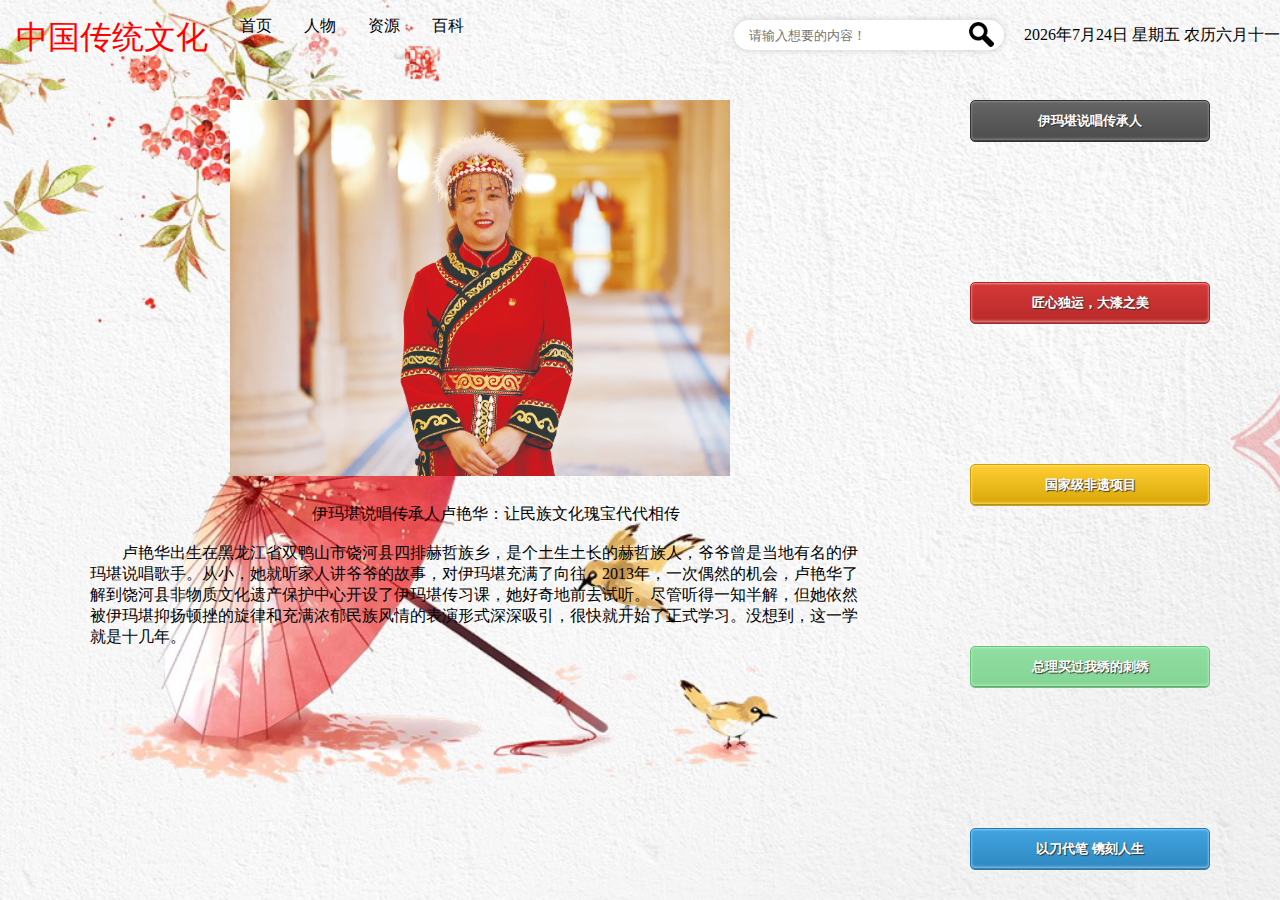
<file: 人物.html>
<!DOCTYPE html>
<html lang="en">
<head>
<meta charset="UTF-8">
<meta name="viewport" content="width=device-width, initial-scale=1.0">
<link rel="stylesheet" href="css/top.css" />
<title>人物</title>
<style>
  body {
    display: flex;
    height: 100vh;
    margin: 0;
    background-image: url(img/bj5.jpg);/*设置背景图片*/
    background-repeat: no-repeat;
    background-attachment: fixed;/*设置背景图不随网页滑动而改变*/
    background-size: cover;'
  }
  .left-block {
    flex: 1;
    display: flex;
    flex-direction: column;
    padding: 10px;
    justify-content:center;
	align-items:center;
	float: left;
	width: 75%;
	height: 100%;
  }
  .image-area {
    flex: 1;
    background: rgba(255,255,255,0.5);
    display: flex;
    justify-content: center;
    align-items: center;
  }
  .content-area {
    flex: 1;
    background: rgba(255,255,255,0);
    padding: 10px;
    width: 800px;
  }
  .right-block {
    flex: 0 0 200px;
    background: (255,255,255,0.5);
    padding: 10px;
    display: flex;
    flex-direction: column;
    justify-content: space-between;
    float: left;
    width: 25%;
    height: 100%;
  }
  /*按钮特效*/
  button {
    /*width: 100%;
    padding: 10px;
    margin-bottom: 10px;*/
   width: 80%;
    line-height: 38px;
    text-align: center;
    font-weight: bold;
    color: #fff;
    text-shadow: 1px 1px 1px #333;
    border-radius: 5px;
    margin: 0 20px 20px 0;
    position: relative;
    overflow: hidden;
  }
	.button.black{
	border:1px solid #333;
	box-shadow: 0 1px 2px #8b8b8b inset,0 -1px 0 #3d3d3d inset,0 -2px 3px #8b8b8b inset;
	background: -webkit-linear-gradient(top,#656565,#4c4c4c);
	background: -moz-linear-gradient(top,#656565,#4a4a4a);
	background: linear-gradient(top,#656565,#4a4a4a);
	}
	.button.red{
	border:1px solid #b42323;
	box-shadow: 0 1px 2px #e99494 inset,0 -1px 0 #954b4b inset,0 -2px 3px #e99494 inset;
	background: -webkit-linear-gradient(top,#d53939,#b92929);
	background: -moz-linear-gradient(top,#d53939,#b92929);
	background: linear-gradient(top,#d53939,#b92929);
	}
	.button.yellow{
	border:1px solid #d2a000;
	box-shadow: 0 1px 2px #fedd71 inset,0 -1px 0 #a38b39 inset,0 -2px 3px #fedd71 inset;
	background: -webkit-linear-gradient(top,#fece34,#d8a605);
	background: -moz-linear-gradient(top,#fece34,#d8a605);
	background: linear-gradient(top,#fece34,#d8a605);
	}
	.button.green{
	border:1px solid #64c878;
	box-shadow: 0 1px 2px #b9ecc4 inset,0 -1px 0 #6c9f76 inset,0 -2px 3px #b9ecc4 inset;
	background: -webkit-linear-gradient(top,#90dfa2,#84d494);
	background: -moz-linear-gradient(top,#90dfa2,#84d494);
	background: linear-gradient(top,#90dfa2,#84d494);
	}
	.button.blue{
	border:1px solid #1e7db9;
	box-shadow: 0 1px 2px #8fcaee inset,0 -1px 0 #497897 inset,0 -2px 3px #8fcaee inset;
	background: -webkit-linear-gradient(top,#42a4e0,#2e88c0);
	background: -moz-linear-gradient(top,#42a4e0,#2e88c0);
	background: linear-gradient(top,#42a4e0,#2e88c0);
	}
	.black:hover{
	background: -webkit-linear-gradient(top,#818181,#575757);
	background: -moz-linear-gradient(top,#818181,#575757);
	background: linear-gradient(top,#818181,#575757);
	}
	.red:hover{
	background: -webkit-linear-gradient(top,#eb6f6f,#c83c3c);
	background: -moz-linear-gradient(top,#eb6f6f,#c83c3c);
	background: linear-gradient(top,#eb6f6f,#c83c3c);
	}
	.yellow:hover{
	background: -webkit-linear-gradient(top,#ffd859,#e3bb38);
	background: -moz-linear-gradient(top,#ffd859,#e3bb38);
	background: linear-gradient(top,#ffd859,#e3bb38);
	}
	.green:hover{
	background: -webkit-linear-gradient(top,#aaebb9,#82d392);
	background: -moz-linear-gradient(top,#aaebb9,#82d392);
	background: linear-gradient(top,#aaebb9,#82d392);
	}
	.blue:hover{
	background: -webkit-linear-gradient(top,#70bfef,#4097ce);
	background: -moz-linear-gradient(top,#70bfef,#4097ce);
	background: linear-gradient(top,#70bfef,#4097ce);
	}
	.black:active{
	top:1px;
	box-shadow: 0 1px 3px #111 inset,0 3px 0 #fff;
	background: -webkit-linear-gradient(top,#424242,#575757);
	background: -moz-linear-gradient(top,#424242,#575757);
	background: linear-gradient(top,#424242,#575757);
	}
	.red:active{
	top:1px;
	box-shadow: 0 1px 3px #5b0505 inset,0 3px 0 #fff;
	background: -webkit-linear-gradient(top,#b11a1a,#bf2626);
	background: -moz-linear-gradient(top,#b11a1a,#bf2626);
	background: linear-gradient(top,#b11a1a,#bf2626);
	}
	.yellow:active{
	top:1px;
	box-shadow: 0 1px 3px #816b1f inset,0 3px 0 #fff;
	background: -webkit-linear-gradient(top,#d3a203,#dba907);
	background: -moz-linear-gradient(top,#d3a203,#dba907);
	background: linear-gradient(top,#d3a203,#dba907);
	}
	.green:active{
	top:1px;
	box-shadow: 0 1px 3px #4d7254 inset,0 3px 0 #fff;
	background: -webkit-linear-gradient(top,#5eac6e,#72b37e);
	background: -moz-linear-gradient(top,#5eac6e,#72b37e);
	background: linear-gradient(top,#5eac6e,#72b37e);
	}
	.blue:active{
	top:1px;
	box-shadow: 0 1px 3px #114566 inset,0 3px 0 #fff;
	background: -webkit-linear-gradient(top,#1a71a8,#1976b1);
	background: -moz-linear-gradient(top,#1a71a8,#1976b1);
	background: linear-gradient(top,#1a71a8,#1976b1);
	}

</style>
</head>
<body style="flex-direction: column;">
	 	
		<div class="top">
	    	<a href="#" target="_self" class="a" >中国传统文化</a>
	        <a href="index.html" target="_self" class="an">首页</a>
	        <a href="人物.html" target="_self" class="an">人物</a>
	        <a href="资源.html" target="_self" class="an">资源</a>
	        <a href="百科.html" target="_self" class="an">百科</a>
	        <!--日期，格式年月日 星期几 农历几月几-->
	        <div class="riqi" >
				<SCRIPT language=JavaScript>
				
					function CalConv()
					{
						FIRSTYEAR = 1998;
						LASTYEAR = 2031;
					 
						today = new Date();
						SolarYear = today.getFullYear();
						SolarMonth = today.getMonth() + 1;
						SolarDate = today.getDate();
						Weekday = today.getDay();
						LunarCal = [
							new tagLunarCal( 27, 5, 3, 43, 1, 0, 0, 1, 0, 0, 1, 1, 0, 1, 1, 0, 1 ),
							new tagLunarCal( 46, 0, 4, 48, 1, 0, 0, 1, 0, 0, 1, 0, 1, 1, 1, 0, 1 ),
							new tagLunarCal( 35, 0, 5, 53, 1, 1, 0, 0, 1, 0, 0, 1, 0, 1, 1, 0, 1 ),
							new tagLunarCal( 23, 4, 0, 59, 1, 1, 0, 1, 0, 1, 0, 0, 1, 0, 1, 0, 1 ),
							new tagLunarCal( 42, 0, 1, 4, 1, 1, 0, 1, 0, 1, 0, 0, 1, 0, 1, 0, 1 ),
							new tagLunarCal( 31, 0, 2, 9, 1, 1, 0, 1, 1, 0, 1, 0, 0, 1, 0, 1, 0 ),
							new tagLunarCal( 21, 2, 3, 14, 0, 1, 0, 1, 1, 0, 1, 0, 1, 0, 1, 0, 1 ),
							new tagLunarCal( 39, 0, 5, 20, 0, 1, 0, 1, 0, 1, 1, 0, 1, 0, 1, 0, 1 ),
							new tagLunarCal( 28, 7, 6, 25, 1, 0, 1, 0, 1, 0, 1, 0, 1, 1, 0, 1, 1 ),
							new tagLunarCal( 48, 0, 0, 30, 0, 0, 1, 0, 0, 1, 0, 1, 1, 1, 0, 1, 1 ),
							new tagLunarCal( 37, 0, 1, 35, 1, 0, 0, 1, 0, 0, 1, 0, 1, 1, 0, 1, 1 ),
							new tagLunarCal( 25, 5, 3, 41, 1, 1, 0, 0, 1, 0, 0, 1, 0, 1, 0, 1, 1 ),
							new tagLunarCal( 44, 0, 4, 46, 1, 0, 1, 0, 1, 0, 0, 1, 0, 1, 0, 1, 1 ),
							new tagLunarCal( 33, 0, 5, 51, 1, 0, 1, 1, 0, 1, 0, 0, 1, 0, 1, 0, 1 ),
							new tagLunarCal( 22, 4, 6, 56, 1, 0, 1, 1, 0, 1, 0, 1, 0, 1, 0, 1, 0 ),
							new tagLunarCal( 40, 0, 1, 2, 1, 0, 1, 1, 0, 1, 0, 1, 0, 1, 0, 1, 0 ),
							new tagLunarCal( 30, 9, 2, 7, 0, 1, 0, 1, 0, 1, 0, 1, 1, 0, 1, 0, 1 ),
							new tagLunarCal( 49, 0, 3, 12, 0, 1, 0, 0, 1, 0, 1, 1, 1, 0, 1, 0, 1 ),
							new tagLunarCal( 38, 0, 4, 17, 1, 0, 1, 0, 0, 1, 0, 1, 1, 0, 1, 1, 0 ),
							new tagLunarCal( 27, 6, 6, 23, 0, 1, 0, 1, 0, 0, 1, 0, 1, 0, 1, 1, 1 ),
							new tagLunarCal( 46, 0, 0, 28, 0, 1, 0, 1, 0, 0, 1, 0, 1, 0, 1, 1, 0 ),
							new tagLunarCal( 35, 0, 1, 33, 0, 1, 1, 0, 1, 0, 0, 1, 0, 0, 1, 1, 0 ),
							new tagLunarCal( 24, 4, 2, 38, 0, 1, 1, 1, 0, 1, 0, 0, 1, 0, 1, 0, 1 ),
							new tagLunarCal( 42, 0, 4, 44, 0, 1, 1, 0, 1, 0, 1, 0, 1, 0, 1, 0, 1 ),
							new tagLunarCal( 31, 0, 5, 49, 1, 0, 1, 0, 1, 1, 0, 1, 0, 1, 0, 1, 0 ),
							new tagLunarCal( 21, 2, 6, 54, 0, 1, 0, 1, 0, 1, 0, 1, 1, 0, 1, 0, 1 ),
							new tagLunarCal( 40, 0, 0, 59, 0, 1, 0, 0, 1, 0, 1, 1, 0, 1, 1, 0, 1 ),
							new tagLunarCal( 28, 6, 2, 5, 1, 0, 1, 0, 0, 1, 0, 1, 0, 1, 1, 1, 0 ),
							new tagLunarCal( 47, 0, 3, 10, 1, 0, 1, 0, 0, 1, 0, 0, 1, 1, 1, 0, 1 ),
							new tagLunarCal( 36, 0, 4, 15, 1, 1, 0, 1, 0, 0, 1, 0, 0, 1, 1, 0, 1 ),
							new tagLunarCal( 25, 5, 5, 20, 1, 1, 1, 0, 1, 0, 0, 1, 0, 0, 1, 1, 0 ),
							new tagLunarCal( 43, 0, 0, 26, 1, 1, 0, 1, 0, 1, 0, 1, 0, 0, 1, 0, 1 ),
							new tagLunarCal( 32, 0, 1, 31, 1, 1, 0, 1, 1, 0, 1, 0, 1, 0, 1, 0, 0 ),
							new tagLunarCal( 22, 3, 2, 36, 0, 1, 1, 0, 1, 0, 1, 1, 0, 1, 0, 1, 0 ) ];
					 
						SolarCal = [ 31, 28, 31, 30, 31, 30, 31, 31, 30, 31, 30, 31 ];
					 
						SolarDays = [ 0, 31, 59, 90, 120, 151, 181, 212, 243, 273, 304, 334, 365, 396, 0, 31, 60, 91, 121, 152, 182, 213, 244, 274, 305, 335, 366, 397 ];
					 
						if ( SolarYear <= FIRSTYEAR || SolarYear > LASTYEAR ) return 1;
							sm = SolarMonth - 1;
						if ( sm < 0 || sm > 11 ) return 2;
							leap = GetLeap( SolarYear );
						if ( sm == 1 )
							d = leap + 28;
						else
							d = SolarCal[sm];
						if ( SolarDate < 1 || SolarDate > d ) return 3;
							y = SolarYear - FIRSTYEAR;
							acc = SolarDays[ leap*14 + sm ] + SolarDate;
							kc = acc + LunarCal[y].BaseKanChih;
							Kan = kc % 10;
							Chih = kc % 12;
					 
							Age = kc % 60;
						if ( Age < 22 )
							Age = 22 - Age;
						else
							Age = 82 - Age;
					 
						if ( acc <= LunarCal[y].BaseDays ) {
							y--;
							LunarYear = SolarYear - 1;
							leap = GetLeap( LunarYear );
							sm += 12;
							acc = SolarDays[leap*14 + sm] + SolarDate;
						}
						else
							LunarYear = SolarYear;
							l1 = LunarCal[y].BaseDays;
						for ( i=0; i<13; i++ ) {
							l2 = l1 + LunarCal[y].MonthDays[i] + 29;
						if ( acc <= l2 ) break;
							l1 = l2;
						}
						LunarMonth = i + 1;
						LunarDate = acc - l1;
						im = LunarCal[y].Intercalation;
						if ( im != 0 && LunarMonth > im ) {
							LunarMonth--;
						if ( LunarMonth == im ) LunarMonth = -im;
						}
						if ( LunarMonth > 12 ) LunarMonth -= 12;
						today=new Date();
						function initArray(){
							this.length=initArray.arguments.length
							for(var i=0;i<this.length;i++)
							this[i+1]=initArray.arguments[i] 
						}
						var d=new initArray("星期日","星期一","星期二","星期三","星期四","星期五","星期六");
						document.write("", today.getFullYear(),"年",today.getMonth()+1,"月",today.getDate(),"日 ",d[today.getDay()+1],"");
					 	
						months = ["一","二","三","四","五","六","七","八","九","十","十一","十二"];
					 	
						days = ["初一","初二","初三","初四","初五","初六","初七","初八","初九","初十","十一","十二","十三","十四","十五","十六","十七","十八","十九","二十","廿一","廿二","廿三","廿四","廿五","廿六","廿七","廿八","廿九","三十"];
					 
						document.write( " 农历"+months[LunarMonth-1]+"月" + days[LunarDate-1] + "");
					 
						return 0;
					}
					 
					function GetLeap( year )
					{
						if ( year % 400 == 0 )
							return 1;
						else if ( year % 100 == 0 )
							return 0;
						else if ( year % 4 == 0 )
							return 1;
						else
							return 0;
					}
					function tagLunarCal( d, i, w, k, m1, m2, m3, m4, m5, m6, m7, m8, m9, m10, m11, m12, m13) {
						this.BaseDays = d;
						this.Intercalation = i;
						this.BaseWeekday = w;
						this.BaseKanChih = k;
						this.MonthDays = [ m1, m2, m3, m4, m5, m6, m7, m8, m9, m10, m11, m12, m13 ];
					}
				</SCRIPT>
				<FONT color=#000000><SCRIPT>CalConv();</SCRIPT></FONT></a>
	
		  	</div>
	         <div class="box01">
	        	<input type="text" id="tip" placeholder="请输入想要的内容！">
	        	<i class="icon"></i>
	    	</div><!--搜索栏和搜索按钮-->
	    </div>
	    <div id="zhong">
    	<div class="left-block">
		  <div class="image-area" style="width: 500px; height: 240px">
		    <img id="image" src="img/rw1.jpg" alt="Image" style="max-width: 100%; " width="100%" height="100%">
		  </div>
		  <br />
		  <div class="content-area" >
		    <p id="content" style="text-indent: 2em;" align="center">伊玛堪说唱传承人卢艳华：让民族文化瑰宝代代相传</p >
		    	<br />
			<p id="content1" style="text-indent: 2em;"  >卢艳华出生在黑龙江省双鸭山市饶河县四排赫哲族乡，是个土生土长的赫哲族人，爷爷曾是当地有名的伊玛堪说唱歌手。从小，她就听家人讲爷爷的故事，对伊玛堪充满了向往。2013年，一次偶然的机会，卢艳华了解到饶河县非物质文化遗产保护中心开设了伊玛堪传习课，她好奇地前去试听。尽管听得一知半解，但她依然被伊玛堪抑扬顿挫的旋律和充满浓郁民族风情的表演形式深深吸引，很快就开始了正式学习。没想到，这一学就是十几年。</p>
		  </div>
		</div>
		<div class="right-block">
		  <button type="button" class="button black larrow" onclick="changeContent('img/rw1.jpg', '伊玛堪说唱传承人卢艳华：让民族文化瑰宝代代相传','卢艳华出生在黑龙江省双鸭山市饶河县四排赫哲族乡，是个土生土长的赫哲族人，爷爷曾是当地有名的伊玛堪说唱歌手。从小，她就听家人讲爷爷的故事，对伊玛堪充满了向往。2013年，一次偶然的机会，卢艳华了解到饶河县非物质文化遗产保护中心开设了伊玛堪传习课，她好奇地前去试听。尽管听得一知半解，但她依然被伊玛堪抑扬顿挫的旋律和充满浓郁民族风情的表演形式深深吸引，很快就开始了正式学习。没想到，这一学就是十几年。')">
		  	伊玛堪说唱传承人
		  </button>
		  <button type="button" class="button red larrow" onclick="changeContent('img/rw2.jpg', '匠心独运，大漆之美—— 非遗传承人范福安的漆彩人生','范福安先生是中国当代大漆艺术的领军人物，1964年出生于安徽省黄山市，现为非物质文化遗产项目徽州髤饰技艺省级代表性传承人、全国工艺美术行业理事会副理事长、国家艺术基金专家委员会复评委员、吉林艺术学院硕士生导师、同济大学中意文化中心首位驻地艺术家。')">
		      匠心独运，大漆之美
		  </button>
		  <button type="button" class="button yellow larrow" onclick="changeContent('img/rw3.jpg', '国家级非遗项目（苏绣）代表性传承人姚建萍：用精品苏绣讲好中国故事','姚建萍生长在苏州镇湖的一个苏绣世家，七八岁的时候，在母亲的影响下，她拿起了绣花针，跟随母亲和表姐一起学习刺绣技艺。12岁时，她已经能独立完成一条刺绣领带。一直到现在，她也没有放下这根绣花针，苏绣贯穿了她的人生。')">
		   国家级非遗项目
		  </button>
		  <button type="button" class="button green larrow" onclick="changeContent('img/rw4.png', ' 陆永江：“总理买过我绣的刺绣”','陆永江出生在贵州省黔东南苗族侗族自治州黎平县永从镇上寨村的一个侗族家庭。在她的记忆中，自那场意外之后的很长一段时间里，与她为伴的是身心的伤痛、行动的不便和隐藏在亲人们表情和言语之中的小心翼翼、校园里小伙伴们的不理解甚至是奚落…… 尽管命运和陆永江开了一个不小的玩笑，但种种遭遇非但没有让她自暴自弃、丧失自信，反而塑造了她坚毅的性格和做事执着的态度。大学毕业后，陆永江成为了家乡一所学校的代课老师。或许，在大多数人看来，接下来结婚、生子按部就班地过平凡的小日子就是最好的归宿，但命运对她的历练仿佛并未停止，她似乎总是被生活推搡着，去挑战不可能。')">
		  	总理买过我绣的刺绣
		  </button>
		  <button type="button" class="button blue larrow" onclick="changeContent('img/rw5.jpg', '以刀代笔 镌刻人生——访杨柳青木版年画代表性传承人王文达','刻版业内的规矩是学徒三年零一个月出师，王文达十六岁成为画社学员，由于第一年主要学习文化课和专业基础知识，因此在进入画社的第四个年头自己年满二十岁时才正式学成出师。在这四年的学徒经历中，王文达通过大量的刻版实操反复磨练专业技能，将师父传授的雕刻技法完整掌握，技艺水平日趋精进，成为画社新一代刻工中的杰出人才，只待日后的工作实践中能将所学的刻版技法融会贯通，形成自己独特的技艺风格和艺术面貌。')">
		  	以刀代笔 镌刻人生
		  </button>
		</div>
		
		<script>
		  function changeContent(imageSrc, contentText,contentText1) {
		    document.getElementById('image').src = imageSrc;
		    document.getElementById('content').textContent = contentText;
		    document.getElementById('content1').textContent = contentText1;
		  }
		</script>
    </div>
 
</body>
</html>
</file>
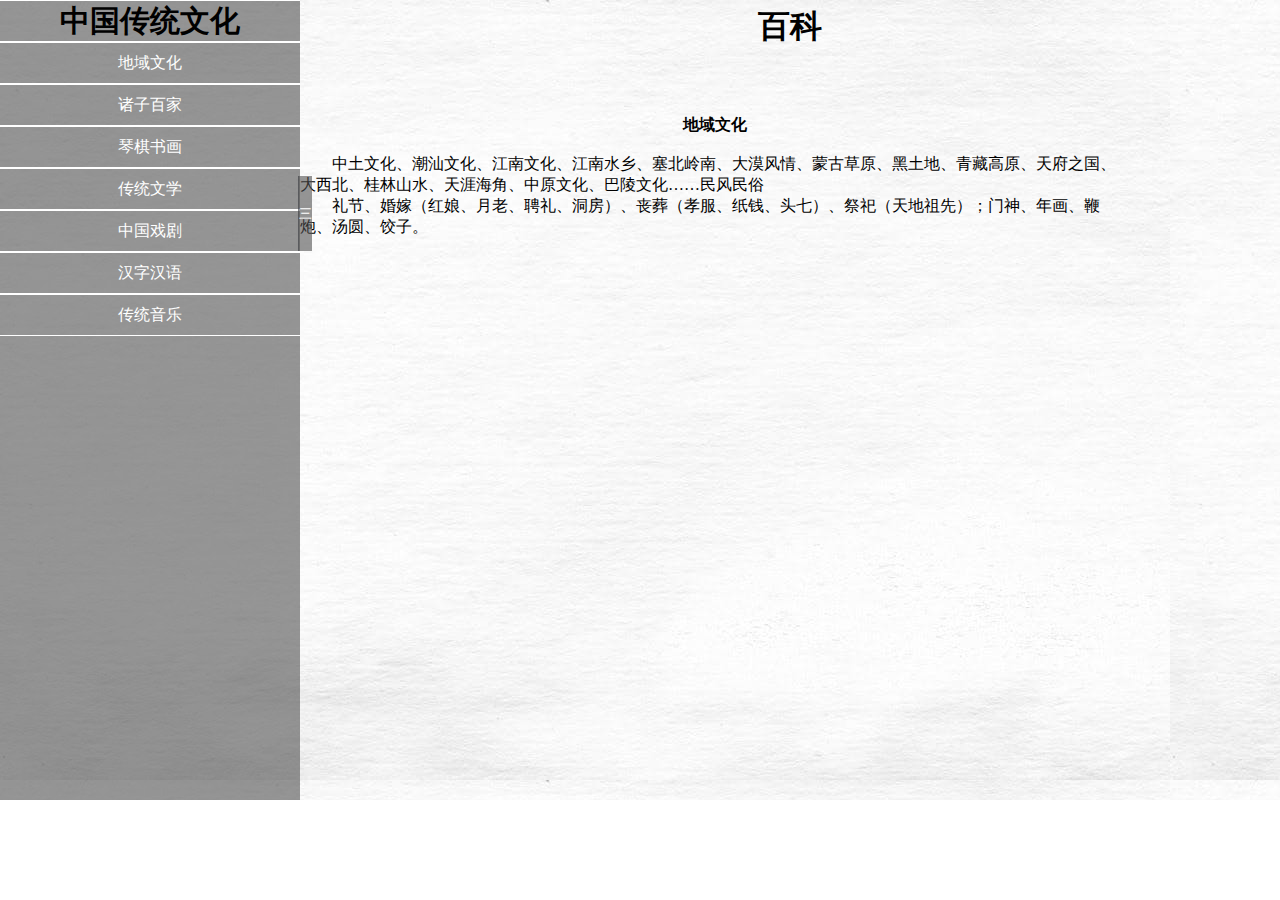
<file: 百科.html>
<!DOCTYPE html>
<html>
	<head>
		<meta charset="UTF-8">
		<meta name="viewport" content="width=device-width, initial-scale=1.0">
		<title>百科</title>
		<style>
			 * {
	            margin: 0;
	            padding: 0;
	        }
	        
	        body {
	        	height: 100vh;
	            max-width: 1920px;
	        }
	        
	        #btn {
	            position: absolute;
	            top: 22%;
	            left: 298px;
	            height: 75px;
	            border: 0;
	            border-left: 1px solid rgb(23, 32, 43, 0.2);
	            background: rgba(80,80,80,0.6);
	            color: #fff;
	            cursor: pointer;
	        }
	        
	        .box {
	            float: left;
	            position: relative;
	            left: 0;
	            height: 800px;
	            width: 300px;
	            margin-left: 0;
	            display: block;
	            background-color:rgba(80,80,80,0.6);
	            -moz-transition: margin-left 2s;
	            transition: margin-left 2s;
	        }
	        
	        aside ul li {
	            height: 40px;
	            line-height: 40px;
	            border-top: 1px solid #fff;
	            border-bottom: 1px solid #fff;
	            list-style-type: none;
	            text-align: center;
	        }
	        
	        aside ul li a {
	            width: 100%;
	            height: 100%;
	            text-decoration-line: none;
	            color: #fff;
	            display: block;
	        }
	        
	        aside ul li a:hover {
	            background: rgba(80,80,80,0.3);
	        }
	        
	        section {
	            width: 100%;
	            height: 100%;
	            background-image: url(img/bj6.jpg);
	            height: 800px;
	        }
	        
	        section h1 {
	        	height: 5%;
	            text-align: center;
	            padding-top: 5px;
	        }
	        h3{
	        	font-family: 华文行楷;
	        	font-size: 30px;
	        }
	        .zhong div{
	        	margin: 50px auto;
	        }
	        .zhong{
	        	padding: 20px 150px;
	        }
	        
		</style>
	</head>
	<body>
		<aside class="box" id="test">
	        <button id="btn">三</button>
	        <ul>
	            <li>
	                <h3>中国传统文化</h3>
	            </li>
	            <li><a href="#" onclick="toggleDiv1()">地域文化</a></li>
	            <li><a href="#" onclick="toggleDiv2()">诸子百家</a></li>
	            <li><a href="#" onclick="toggleDiv3()">琴棋书画</a></li>
	            <li><a href="#" onclick="toggleDiv4()">传统文学</a></li>
	            <li><a href="#" onclick="toggleDiv5()">中国戏剧</a></li>
	            <li><a href="#" onclick="toggleDiv6()">汉字汉语</a></li>
	            <li><a href="#" onclick="toggleDiv7()">传统音乐</a></li>
	        </ul>
	    </aside>
	    <section>
	        <h1>百科</h1>
	        <div class="zhong" style="height: 800px; ">
		    	<div id="div1" class="z" style="display: block">
		    		<h4 align="center">地域文化</h4>
		    		<br />
		    		<p style="text-indent: 2em;">中土文化、潮汕文化、江南文化、江南水乡、塞北岭南、大漠风情、蒙古草原、黑土地、青藏高原、天府之国、大西北、桂林山水、天涯海角、中原文化、巴陵文化……民风民俗</p>
		    		<p style="text-indent: 2em;">礼节、婚嫁（红娘、月老、聘礼、洞房）、丧葬（孝服、纸钱、头七）、祭祀（天地祖先）；门神、年画、鞭炮、汤圆、饺子。</p>
		    	</div>
		    	<div id="div2" class="z" style="display: none">
		    		<h4 align="center">诸子百家</h4>
		    		<br />
		    		<p style="text-indent: 2em;">1．道家（老子、庄子、列子；思想：道德，无为、逍遥；《南华经》《道德经》 《管子》</p>
		    		<p style="text-indent: 2em;">2．儒家（孔子、《论语》、孟子、《孟子》、荀子；思想：仁、义、礼、智、信；四书：《中庸》《大学》《孟子》《论语》）</p>
		    		<p style="text-indent: 2em;">3．法家（李悝，韩非、李斯、《韩非子》思想：君主集权，以法治国）</p>
		    		<p style="text-indent: 2em;">4．墨家（墨子、《墨子》、思想：兼爱、非攻、举贤、节俭）</p>
		    		<p style="text-indent: 2em;">5．名家（邓析、惠施、公孙龙、桓团《公孙龙子》）</p>
		    		<p style="text-indent: 2em;">6．阴阳家（邹衍、五行、金木水火土）</p>
		    		<p style="text-indent: 2em;">7．纵横家（鬼谷子、苏秦、张仪、《战国策》）</p>
		    		<p style="text-indent: 2em;">8．杂家（吕不韦《吕氏春秋》）</p>
		    		<p style="text-indent: 2em;">9．小说家（虞初《虞初周说》）</p>
		    		<p style="text-indent: 2em;">10．兵家（孙膑《孙膑兵法》孙武《孙子兵法》、吴起、尉缭、魏无忌、白起思想：【知己知彼，百战不殆】的军事格言，就出自此书。）</p>
		    		<p style="text-indent: 2em;">11．医家（扁鹊、淳于意、张仲景、华佗、孙思邈、王冰、张从正、朱震亨、李时珍、张景岳）</p>
		    		<p style="text-indent: 2em;">12．农家（许行《神农》已佚）</p>
		    		<p style="text-indent: 2em;">诸子百家，是对春秋战国时期学术派别的总称。据《汉书·艺文志》的记载，数得上名字的一共有189家，4324篇著作。</p>
		    	</div>
		    	<div id="div3" class="z" style="display: none">
		    		<h4 align="center">琴棋书画</h4>
		    		<br />
		    		<p style="text-indent: 2em;">笛子、二胡、古筝、萧笛、鼓、古琴、琵琶。十大名曲（《高山流水》、《广陵散》、《平沙落雁》、《梅花三弄》、《十面埋伏》、《夕阳箫鼓》、《胡笳十八拍》、《汉宫秋月》、《阳春白雪》、《渔樵问答》）；中国象棋、中国围棋，对弈、棋子、棋盘；中国书法、篆刻印章、文房四宝（毛笔、墨、砚台、宣纸）、木版水印、甲骨文、钟鼎文、汉代竹简、竖排线装书；国画、山水画、写意画；敦煌壁画；八骏图、太极图（太极）。</p>
		    	</div>
		    	<div id="div4" class="z" style="display: none">
		    		<h4 align="center">传统文学</h4>
		    		<br />
		    		<p style="text-indent: 2em;">主要是指诗词曲赋。</p>
		    		<p style="text-indent: 2em;">《诗经》、《汉乐府》、《孙子兵法》；先秦诗歌、汉赋、唐诗、宋词、元曲、明清小说、四大名著（《西游记》《红楼梦》《三国演义》《水浒传》）、《聊斋志异》等。</p>
		    	</div>
		    	<div id="div5" class="z" style="display: none">
		    		<h4 align="center">中国戏剧</h4>
		    		<br />
		    		<p style="text-indent: 2em;">主要是指诗词曲赋。</p>
		    		<p style="text-indent: 2em;">京剧、越剧、秦腔、潮剧、昆曲、湘剧、豫剧、曲剧[1]、二人转、河北梆子、皮影戏、川剧、黄梅戏、粤剧、花鼓戏、巴陵戏、木偶戏、脸谱、梨园戏、歌仔戏等。</p>
		    	</div>
		    	<div id="div6" class="z" style="display: none">
		    		<h4 align="center">汉字汉语</h4>
		    		<br />
		    		<p style="text-indent: 2em;">汉语是中国使用人数最多的语言，也是世界上使用人数最多的文字。中国除汉族使用汉语外，回族、满族、畲族也基本转用汉语。</p>
		    		<p style="text-indent: 2em;">现代汉语有标准语〔普通话〕和方言之分。汉语方言通常分为十大方言：官话方言、晋方言、吴方言、徽方言、闽方言、粤方言、客家方言、赣方言、湘方言和平话土话。</p>
		    		<p style="text-indent: 2em;">从语言系属来看，中国56个民族使用的语言分别属于五大语言：汉藏语系、阿尔泰语系、南岛语系、南亚语系和印欧语系。</p>
		    		<p style="text-indent: 2em;">汉字汉语汉字是世界四大自源文字之一（另外三种是埃及圣书字、苏美尔楔形文字、玛雅文字），唯一一种使用至今，并仍然充满活力、历久弥新。</p>
		    		<p style="text-indent: 2em;">汉字作为表意（语素）文字的杰出代表，独霸世界文字之林半边天（另一半是各种字母、表音文字）。</p>
		    		<p style="text-indent: 2em;">汉字及其所记录的汉语，精妙绝伦，其艺术性盖诸文字之冠。产生了古典格律诗、对联、字谜、测字算卦等世间仅有的艺术。</p>
		    		<p style="text-indent: 2em;">少有文字的书写能成为一门艺术，更无一能达到汉字书法艺术之高度。碑帖、篆刻、牌匾、楹联、尺幅、扇面，样样精妙绝伦。</p>
		    		<p style="text-indent: 2em;">汉字的一笔一划，无不体现祖先们的智慧和对世界的理解。所谓中国哲学，在汉字的构造中体现得淋漓尽致。</p>
		    		<p style="text-indent: 2em;">从春联、倒「福」字，到「招财进宝」，以及「福禄寿」字画，还有洞房里火红的「囍」字，灵堂前肃穆的「奠」字，汉字就是活生生的民俗与文化。</p>
		    		<p style="text-indent: 2em;">汉字维系中华一统数千年。九州四海、古人今人用的是同一种汉字，交流无碍。今天的人们仍可阅读秦简汉帛、唐碑宋贴，在世界所有文明中，堪称绝无仅有的奇迹。</p>
		    		<p style="text-indent: 2em;">对联、谜语（灯谜）、歇后语、熟语、成语、射覆、酒令、打油诗等……</p>
		    	</div>
		    	<div id="div7" class="z" style="display: none">
		    		<h4 align="center">传统音乐</h4>
		    		<br />
		    		<p style="text-indent: 2em;">是指中国人运用本民族固有方法、采取本民族固有形式创造的、具有本民族固有形态特征的音乐，不仅包括在历史上产生、流传至今的古代作品，还包括当代作品。可见，传统音乐包括“国乐”但不包括“新音乐”，但它们都是“中国音乐”。</p>
		    		<p style="text-indent: 2em;">传统音乐是中国民族音乐中一个极为重要的组成部分，传统音乐与新音乐的区别并不在于创作时音的先后，而是在于其表现形式及风格特征。如二胡独奏曲《二泉映月》、《渔舟唱晚》虽是近代音乐作品，但其表演形式属中华民族所固有，所以也是传统音乐。相反，学堂乐歌、钢琴独奏曲《牧童短笛》等因其音乐形态特征借鉴了西方音乐，故不是传统音乐。</p>
		    	</div>
		    </div>
	    </section>
	    
	    <script>
	    	var box = document.getElementById("test")
	        var btn = document.getElementById("btn")
	        btn.onclick = function() {
	            if (box.offsetLeft == 0) {
	                box.style['margin-left'] = -300 + "px"
	            } else {
	                box.style['margin-left'] = 0 + "px"
	            }
	        }
	        
	        function toggleDiv1() {
	            var div1 = document.getElementById('div1');
	            var div2 = document.getElementById('div2');
	            var div3 = document.getElementById('div3');
	            var div4 = document.getElementById('div4');
	            var div5 = document.getElementById('div5');
	            var div6 = document.getElementById('div6');
	            var div7 = document.getElementById('div7');
	            div1.style.display="block";
	            div2.style.display="none";
	            div3.style.display="none";
	            div4.style.display="none";
	            div5.style.display="none";
	            div6.style.display="none";
	            div7.style.display="none";
	        }
    		function toggleDiv2() {
	            var div1 = document.getElementById('div1');
	            var div2 = document.getElementById('div2');
	            var div3 = document.getElementById('div3');
	            var div4 = document.getElementById('div4');
	            var div5 = document.getElementById('div5');
	            var div6 = document.getElementById('div6');
	            var div7 = document.getElementById('div7');
	            div1.style.display="none";
	            div2.style.display="block";
	            div3.style.display="none";
	            div4.style.display="none";
	            div5.style.display="none";
	            div6.style.display="none";
	            div7.style.display="none";
	        }
    		function toggleDiv3() {
	            var div1 = document.getElementById('div1');
	            var div2 = document.getElementById('div2');
	            var div3 = document.getElementById('div3');
	            var div4 = document.getElementById('div4');
	            var div5 = document.getElementById('div5');
	            var div6 = document.getElementById('div6');
	            var div7 = document.getElementById('div7');
	            div1.style.display="none";
	            div2.style.display="none";
	            div3.style.display="block";
	            div4.style.display="none";
	            div5.style.display="none";
	            div6.style.display="none";
	            div7.style.display="none";
	        }
    		function toggleDiv4() {
	            var div1 = document.getElementById('div1');
	            var div2 = document.getElementById('div2');
	            var div3 = document.getElementById('div3');
	            var div4 = document.getElementById('div4');
	            var div5 = document.getElementById('div5');
	            var div6 = document.getElementById('div6');
	            var div7 = document.getElementById('div7');
	            div1.style.display="none";
	            div2.style.display="none";
	            div3.style.display="none";
	            div4.style.display="block";
	            div5.style.display="none";
	            div6.style.display="none";
	            div7.style.display="none";
	        }
    		function toggleDiv5() {
	            var div1 = document.getElementById('div1');
	            var div2 = document.getElementById('div2');
	            var div3 = document.getElementById('div3');
	            var div4 = document.getElementById('div4');
	            var div5 = document.getElementById('div5');
	            var div6 = document.getElementById('div6');
	            var div7 = document.getElementById('div7');
	            div1.style.display="none";
	            div2.style.display="none";
	            div3.style.display="none";
	            div4.style.display="none";
	            div5.style.display="block";
	            div6.style.display="none";
	            div7.style.display="none";
	        }
    		function toggleDiv6() {
	            var div1 = document.getElementById('div1');
	            var div2 = document.getElementById('div2');
	            var div3 = document.getElementById('div3');
	            var div4 = document.getElementById('div4');
	            var div5 = document.getElementById('div5');
	            var div6 = document.getElementById('div6');
	            var div7 = document.getElementById('div7');
	            div1.style.display="none";
	            div2.style.display="none";
	            div3.style.display="none";
	            div4.style.display="none";
	            div5.style.display="none";
	            div6.style.display="block";
	            div7.style.display="none";
	        }
    		function toggleDiv7() {
	            var div1 = document.getElementById('div1');
	            var div2 = document.getElementById('div2');
	            var div3 = document.getElementById('div3');
	            var div4 = document.getElementById('div4');
	            var div5 = document.getElementById('div5');
	            var div6 = document.getElementById('div6');
	            var div7 = document.getElementById('div7');
	            div1.style.display="none";
	            div2.style.display="none";
	            div3.style.display="none";
	            div4.style.display="none";
	            div5.style.display="none";
	            div6.style.display="none";
	            div7.style.display="block";
	        }
	    </script>
	</body>
</html>
</file>
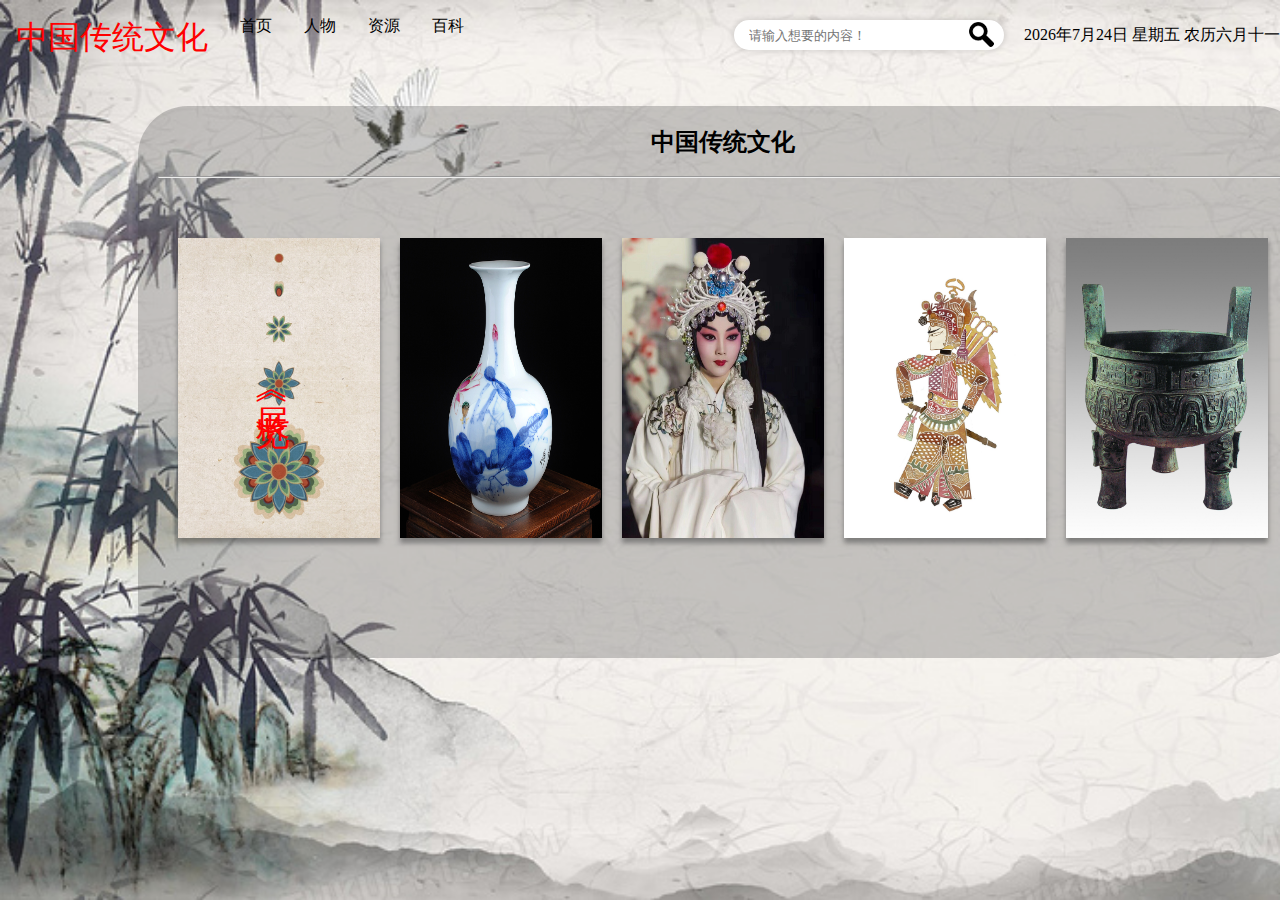
<file: 资源.html>
<!DOCTYPE html>
<html lang="en">
<head>
<meta charset="UTF-8">
<title>资源</title>
<link rel="stylesheet" href="css/top.css" />
<style>
/*前三个作用是把div覆盖整个页面,无论缩放不受到影响*/
	body {
	    background-image: url(img/bj2.jpg);/*设置背景图片*/
	    background-repeat: no-repeat;
	    background-attachment: fixed;/*设置背景图不随网页滑动而改变*/
	    background-size: cover;
	}
	.zhong{
		margin: auto;
    	width: 80%;
    	height:500px;
    	padding: 10px;
	}
	.card {
		background-color: rgba(80,80,80,0.3);
		background-size: 100% 100%;
	    background-repeat: no-repeat;
	    padding: 20px;
	    margin: 20px auto;
	    border-radius: 50px; 
	    width: 1170px;  
	}
	#biaoti {
	    text-align: center;
	}
	.item{
		width: 202px;
		height: 300px;
		text-align: center;
		margin-right: 20px;
		float: left;
		box-shadow: 0px 5px 5px rgba(80,80,80,0.6);
		overflow: hidden;
		position: relative;
		top: 0;
		transition: all 0.5s;
	}
	.p{
		height: 100%;
		width: 100%;
		font-family: "华文行楷";
		writing-mode: tb-rl; 
		font-size: 35px;
		color: red;
		padding-right: 85px;
		background-image: url(img/zs1.jpg);
		background-size:100% 100%;
	}
	.pic{
		width: 100%;
		height: 100%;
	}
	.item:hover{
		box-shadow: 0 0 15px #aaa;
		top: -10px;
	}
	.desc{
		width: 100%;
		height: 100px;
		background: rgba(80,80,80,0.5);
		position: absolute;
		bottom: -100px;
		transition: all 0.5s;
	}
	.item:hover .desc{
		bottom: 0px;
	}
	.detail{
		font-family: "微软雅黑";
		font-size: 20px;
		margin-top: 35px;
	}
	i{
		color: #fff;
		Font-style:normal
	}
	#zw{
		padding-top: 60px;
		padding-left: 20px;
	}
</style>
	
</head>
<body>
	<div class="top">
    	<a href="#" target="_self" class="a" >中国传统文化</a>
        <a href="index.html" target="_self" class="an">首页</a>
        <a href="人物.html" target="_self" class="an">人物</a>
        <a href="资源.html" target="_self" class="an">资源</a>
        <a href="百科.html" target="_self" class="an">百科</a>
        <!--日期，格式年月日 星期几 农历几月几-->
        <div class="riqi" >
			<SCRIPT language=JavaScript>
			
				function CalConv()
				{
					FIRSTYEAR = 1998;
					LASTYEAR = 2031;
				 
					today = new Date();
					SolarYear = today.getFullYear();
					SolarMonth = today.getMonth() + 1;
					SolarDate = today.getDate();
					Weekday = today.getDay();
					LunarCal = [
						new tagLunarCal( 27, 5, 3, 43, 1, 0, 0, 1, 0, 0, 1, 1, 0, 1, 1, 0, 1 ),
						new tagLunarCal( 46, 0, 4, 48, 1, 0, 0, 1, 0, 0, 1, 0, 1, 1, 1, 0, 1 ),
						new tagLunarCal( 35, 0, 5, 53, 1, 1, 0, 0, 1, 0, 0, 1, 0, 1, 1, 0, 1 ),
						new tagLunarCal( 23, 4, 0, 59, 1, 1, 0, 1, 0, 1, 0, 0, 1, 0, 1, 0, 1 ),
						new tagLunarCal( 42, 0, 1, 4, 1, 1, 0, 1, 0, 1, 0, 0, 1, 0, 1, 0, 1 ),
						new tagLunarCal( 31, 0, 2, 9, 1, 1, 0, 1, 1, 0, 1, 0, 0, 1, 0, 1, 0 ),
						new tagLunarCal( 21, 2, 3, 14, 0, 1, 0, 1, 1, 0, 1, 0, 1, 0, 1, 0, 1 ),
						new tagLunarCal( 39, 0, 5, 20, 0, 1, 0, 1, 0, 1, 1, 0, 1, 0, 1, 0, 1 ),
						new tagLunarCal( 28, 7, 6, 25, 1, 0, 1, 0, 1, 0, 1, 0, 1, 1, 0, 1, 1 ),
						new tagLunarCal( 48, 0, 0, 30, 0, 0, 1, 0, 0, 1, 0, 1, 1, 1, 0, 1, 1 ),
						new tagLunarCal( 37, 0, 1, 35, 1, 0, 0, 1, 0, 0, 1, 0, 1, 1, 0, 1, 1 ),
						new tagLunarCal( 25, 5, 3, 41, 1, 1, 0, 0, 1, 0, 0, 1, 0, 1, 0, 1, 1 ),
						new tagLunarCal( 44, 0, 4, 46, 1, 0, 1, 0, 1, 0, 0, 1, 0, 1, 0, 1, 1 ),
						new tagLunarCal( 33, 0, 5, 51, 1, 0, 1, 1, 0, 1, 0, 0, 1, 0, 1, 0, 1 ),
						new tagLunarCal( 22, 4, 6, 56, 1, 0, 1, 1, 0, 1, 0, 1, 0, 1, 0, 1, 0 ),
						new tagLunarCal( 40, 0, 1, 2, 1, 0, 1, 1, 0, 1, 0, 1, 0, 1, 0, 1, 0 ),
						new tagLunarCal( 30, 9, 2, 7, 0, 1, 0, 1, 0, 1, 0, 1, 1, 0, 1, 0, 1 ),
						new tagLunarCal( 49, 0, 3, 12, 0, 1, 0, 0, 1, 0, 1, 1, 1, 0, 1, 0, 1 ),
						new tagLunarCal( 38, 0, 4, 17, 1, 0, 1, 0, 0, 1, 0, 1, 1, 0, 1, 1, 0 ),
						new tagLunarCal( 27, 6, 6, 23, 0, 1, 0, 1, 0, 0, 1, 0, 1, 0, 1, 1, 1 ),
						new tagLunarCal( 46, 0, 0, 28, 0, 1, 0, 1, 0, 0, 1, 0, 1, 0, 1, 1, 0 ),
						new tagLunarCal( 35, 0, 1, 33, 0, 1, 1, 0, 1, 0, 0, 1, 0, 0, 1, 1, 0 ),
						new tagLunarCal( 24, 4, 2, 38, 0, 1, 1, 1, 0, 1, 0, 0, 1, 0, 1, 0, 1 ),
						new tagLunarCal( 42, 0, 4, 44, 0, 1, 1, 0, 1, 0, 1, 0, 1, 0, 1, 0, 1 ),
						new tagLunarCal( 31, 0, 5, 49, 1, 0, 1, 0, 1, 1, 0, 1, 0, 1, 0, 1, 0 ),
						new tagLunarCal( 21, 2, 6, 54, 0, 1, 0, 1, 0, 1, 0, 1, 1, 0, 1, 0, 1 ),
						new tagLunarCal( 40, 0, 0, 59, 0, 1, 0, 0, 1, 0, 1, 1, 0, 1, 1, 0, 1 ),
						new tagLunarCal( 28, 6, 2, 5, 1, 0, 1, 0, 0, 1, 0, 1, 0, 1, 1, 1, 0 ),
						new tagLunarCal( 47, 0, 3, 10, 1, 0, 1, 0, 0, 1, 0, 0, 1, 1, 1, 0, 1 ),
						new tagLunarCal( 36, 0, 4, 15, 1, 1, 0, 1, 0, 0, 1, 0, 0, 1, 1, 0, 1 ),
						new tagLunarCal( 25, 5, 5, 20, 1, 1, 1, 0, 1, 0, 0, 1, 0, 0, 1, 1, 0 ),
						new tagLunarCal( 43, 0, 0, 26, 1, 1, 0, 1, 0, 1, 0, 1, 0, 0, 1, 0, 1 ),
						new tagLunarCal( 32, 0, 1, 31, 1, 1, 0, 1, 1, 0, 1, 0, 1, 0, 1, 0, 0 ),
						new tagLunarCal( 22, 3, 2, 36, 0, 1, 1, 0, 1, 0, 1, 1, 0, 1, 0, 1, 0 ) ];
				 
					SolarCal = [ 31, 28, 31, 30, 31, 30, 31, 31, 30, 31, 30, 31 ];
				 
					SolarDays = [ 0, 31, 59, 90, 120, 151, 181, 212, 243, 273, 304, 334, 365, 396, 0, 31, 60, 91, 121, 152, 182, 213, 244, 274, 305, 335, 366, 397 ];
				 
					if ( SolarYear <= FIRSTYEAR || SolarYear > LASTYEAR ) return 1;
						sm = SolarMonth - 1;
					if ( sm < 0 || sm > 11 ) return 2;
						leap = GetLeap( SolarYear );
					if ( sm == 1 )
						d = leap + 28;
					else
						d = SolarCal[sm];
					if ( SolarDate < 1 || SolarDate > d ) return 3;
						y = SolarYear - FIRSTYEAR;
						acc = SolarDays[ leap*14 + sm ] + SolarDate;
						kc = acc + LunarCal[y].BaseKanChih;
						Kan = kc % 10;
						Chih = kc % 12;
				 
						Age = kc % 60;
					if ( Age < 22 )
						Age = 22 - Age;
					else
						Age = 82 - Age;
				 
					if ( acc <= LunarCal[y].BaseDays ) {
						y--;
						LunarYear = SolarYear - 1;
						leap = GetLeap( LunarYear );
						sm += 12;
						acc = SolarDays[leap*14 + sm] + SolarDate;
					}
					else
						LunarYear = SolarYear;
						l1 = LunarCal[y].BaseDays;
					for ( i=0; i<13; i++ ) {
						l2 = l1 + LunarCal[y].MonthDays[i] + 29;
					if ( acc <= l2 ) break;
						l1 = l2;
					}
					LunarMonth = i + 1;
					LunarDate = acc - l1;
					im = LunarCal[y].Intercalation;
					if ( im != 0 && LunarMonth > im ) {
						LunarMonth--;
					if ( LunarMonth == im ) LunarMonth = -im;
					}
					if ( LunarMonth > 12 ) LunarMonth -= 12;
					today=new Date();
					function initArray(){
						this.length=initArray.arguments.length
						for(var i=0;i<this.length;i++)
						this[i+1]=initArray.arguments[i] 
					}
					var d=new initArray("星期日","星期一","星期二","星期三","星期四","星期五","星期六");
					document.write("", today.getFullYear(),"年",today.getMonth()+1,"月",today.getDate(),"日 ",d[today.getDay()+1],"");
				 	
					months = ["一","二","三","四","五","六","七","八","九","十","十一","十二"];
				 	
					days = ["初一","初二","初三","初四","初五","初六","初七","初八","初九","初十","十一","十二","十三","十四","十五","十六","十七","十八","十九","二十","廿一","廿二","廿三","廿四","廿五","廿六","廿七","廿八","廿九","三十"];
				 
					document.write( " 农历"+months[LunarMonth-1]+"月" + days[LunarDate-1] + "");
				 
					return 0;
				}
				 
				function GetLeap( year )
				{
					if ( year % 400 == 0 )
						return 1;
					else if ( year % 100 == 0 )
						return 0;
					else if ( year % 4 == 0 )
						return 1;
					else
						return 0;
				}
				function tagLunarCal( d, i, w, k, m1, m2, m3, m4, m5, m6, m7, m8, m9, m10, m11, m12, m13) {
					this.BaseDays = d;
					this.Intercalation = i;
					this.BaseWeekday = w;
					this.BaseKanChih = k;
					this.MonthDays = [ m1, m2, m3, m4, m5, m6, m7, m8, m9, m10, m11, m12, m13 ];
				}
			</SCRIPT>
			<FONT color=#000000><SCRIPT>CalConv();</SCRIPT></FONT></a>

	  	</div>
         <div class="box01">
        	<input type="text" id="tip" placeholder="请输入想要的内容！">
        	<i class="icon"></i>
    	</div><!--搜索栏和搜索按钮-->
    </div>
    <div class="zhong">
    	<div class="card">

                <h2 id="biaoti">中国传统文化</h2><br />
                <hr />
                <div id="zw" style="width: 1200px;height: 460px;">
                	<div class="item">
						<div class="p">︽展  览 ︾</div>
					</div>
					<div class="item">
						<div class="pic">
							<img src="img/zl1.jpg" style="width: 100%;height: 100%;" alt="C语言"/>
						</div>
						<div class="desc">
							<div class="detail">
								<i>宣纸传统制作技艺</i>
							</div>
						</div>
					</div>
					<div class="item">
						<div class="pic">
							<img src="img/zl2.jpeg" style="width: 100%;height: 100%;" alt="C++"/>
						</div>
						<div class="desc">
							<div class="detail">
								<i>二十四节气</i>
							</div>
						</div>
					</div>
					<div class="item">
						<div class="pic">
							<img src="img/zl3.jpg" style="width: 100%;height: 100%;" alt="java基础"/>
						</div>
						<div class="desc">
							<div class="detail">
								<i>太极拳</i>
							</div>
						</div>
					</div>
					<div class="item">
						<div class="pic">
							<img src="img/zl4.jpg" style="width: 100%;height: 100%;" alt="移动基础应用"/>
						</div>
						<div class="desc">
							<div class="detail">
								<i>文化和自然遗产日</i>
							</div>
						</div>
					</div>
	            </div>
               
                
            </div>
    </div>
</body>
</html>
</file>
<file: css/top.css>
* {
    margin: 0px;/*设置四周边距都为0*/
    box-sizing: border-box;/*宽高的设置值包括border等*/
    position: relative;
}
			
.top {
	overflow: hidden;
	background-color: rgba(0, 0, 0, 0);
	height: 10%;
	margin:0;
}
.top .an,.a {
  float: left;
  display: block;/*将链接变为块元素*/
  color: black;
  text-align: center;
  padding: 16px 16px;
  text-decoration: none;/*去掉链接的下划线*/
 }
 
/* 链接颜色修改 */
.top .an:hover {
  background-color: #ddd;
  color: black;
}
.a{
  color: red ;
  font-family: "华文行楷";
  font-size: 32px;
}
.riqi{
	margin-top: 25px;
	float: right;
	color: rgb(255,255,255);
}
.box01{
    color: #434343;
    position: relative;
    margin: 20px 20px;
    float: right;
}
.box01 input{
    -webkit-appearance: none;
    -moz-appearance: none;
    appearance:none ;
    outline: 0;
    width: 270px;
    height: 30px;
    border:0px solid #fff;
    border-radius: 20px;
    box-shadow:0 0 5px 2px rgba(0,0,0,0.1);
    padding: 0 30px 0 15px;
}
.box01 label{
    font-size: 16px;
    z-index: 2;
    position: absolute;
    left: 109px;
    top:15%;
    color: #b2b2b2;
}
.icon{
    display: inline-block;
    height: 25px;
    width: 25px;
    background-image: url(../img/5683.png);
    background-repeat: no-repeat;
    position: absolute;
    top: 5%;
    left: 235px;
    z-index: 2;
}
#zhong{
	width: 100%;
	height: 90%;
	
}
</file>
